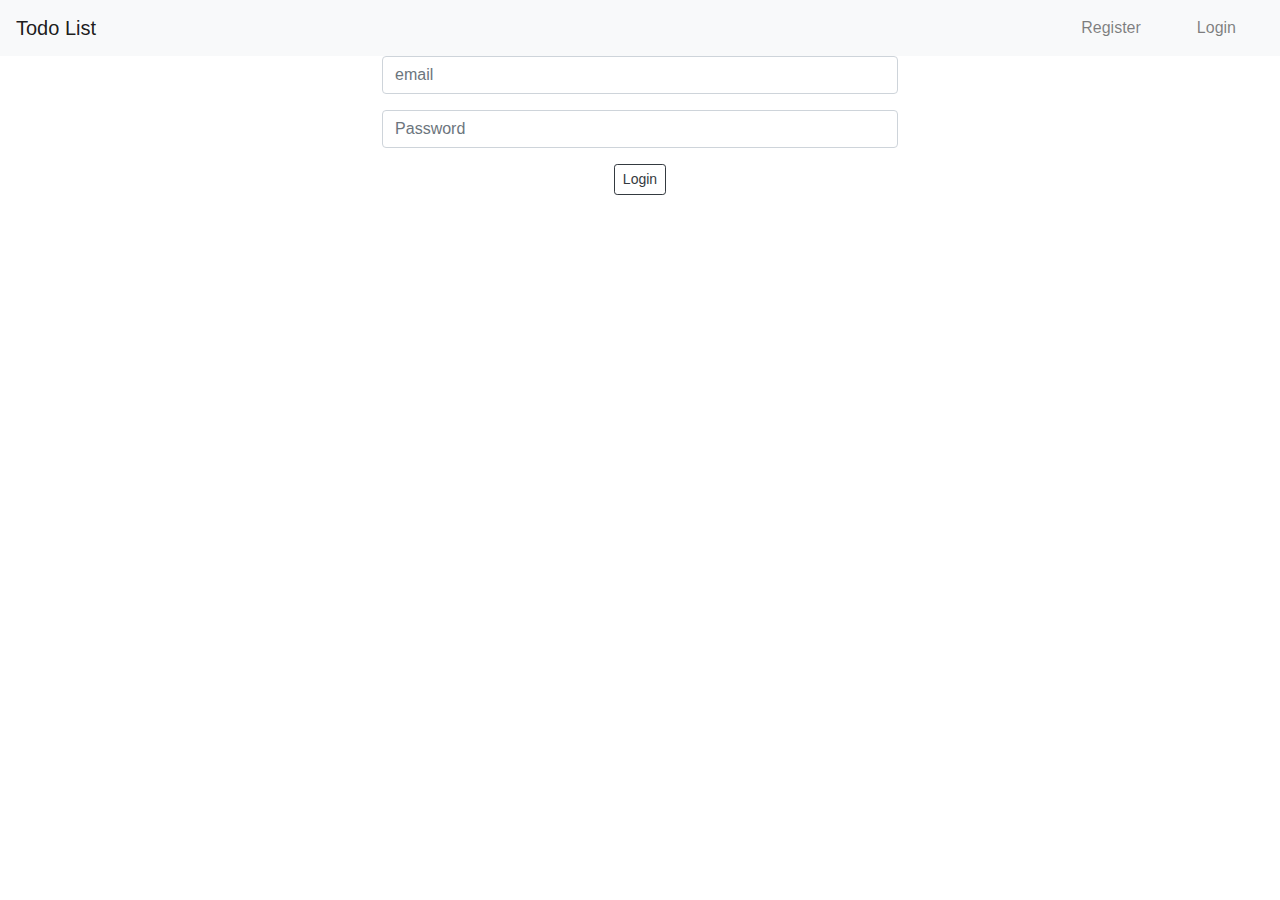
<file: index.html>
<!DOCTYPE html>
<html lang="en">

<head>
    <meta charset="UTF-8">
    <meta name="viewport" content="width=device-width, initial-scale=1.0">
    <link rel="stylesheet" href="https://maxcdn.bootstrapcdn.com/bootstrap/4.0.0/css/bootstrap.min.css"
        integrity="sha384-Gn5384xqQ1aoWXA+058RXPxPg6fy4IWvTNh0E263XmFcJlSAwiGgFAW/dAiS6JXm" crossorigin="anonymous">
    <title>Login</title>
    <link rel="stylesheet" href="assets/css/login.css">
</head>

<body>
    <nav class="navbar navbar-expand-lg navbar-light bg-light">
        <button class="navbar-toggler" type="button" data-toggle="collapse" data-target="#navbarTogglerDemo01"
            aria-controls="navbarTogglerDemo01" aria-expanded="false" aria-label="Toggle navigation">
            <span class="navbar-toggler-icon"></span>
        </button>
        <div class="collapse navbar-collapse" id="navbarTogglerDemo01">
            <a class="navbar-brand" href="#">Todo List</a>
            <ul class="navbar-nav ml-auto mt-2 mt-lg-0">
                <li class="nav-item">
                    <a class="nav-link" href="register.html">Register</a>
                </li>
                <li class="nav-item">
                    <a class="nav-link" href="index.html">Login</a>
            </ul>

        </div>
    </nav>

    <!-- <form id="loginForm">
        <input type="email" id="email" placeholder="email">
        <input type="password" id="password" placeholder="Password">
        <button type="submit">login</button>
    </form> -->
   <main>
    <form id ="loginForm">
        <div class="form-group row justify-content-center">
            <div class="col-sm-5 text-center">
                <input type="email" class="form-control" id="email" placeholder="email">
            </div>
        </div>

        <div class="form-group row justify-content-center">
            <div class="col-sm-5 text-center">
                <input type="password" class="form-control" id="password" placeholder="Password">
            </div>
        </div>
        <div class="col-sm-12 text-center">
            <button type="submit" class="btn btn-outline-dark btn-sm">Login</button>
        </div>
    </form>
   </main>
    
    <script src="/assets/login.js"></script>
    <script src="https://code.jquery.com/jquery-3.2.1.slim.min.js"
        integrity="sha384-KJ3o2DKtIkvYIK3UENzmM7KCkRr/rE9/Qpg6aAZGJwFDMVNA/GpGFF93hXpG5KkN"
        crossorigin="anonymous"></script>
    <script src="https://cdnjs.cloudflare.com/ajax/libs/popper.js/1.12.9/umd/popper.min.js"
        integrity="sha384-ApNbgh9B+Y1QKtv3Rn7W3mgPxhU9K/ScQsAP7hUibX39j7fakFPskvXusvfa0b4Q"
        crossorigin="anonymous"></script>
    <script src="https://maxcdn.bootstrapcdn.com/bootstrap/4.0.0/js/bootstrap.min.js"
        integrity="sha384-JZR6Spejh4U02d8jOt6vLEHfe/JQGiRRSQQxSfFWpi1MquVdAyjUar5+76PVCmYl"
        crossorigin="anonymous"></script>

</body>

</html>
</file>
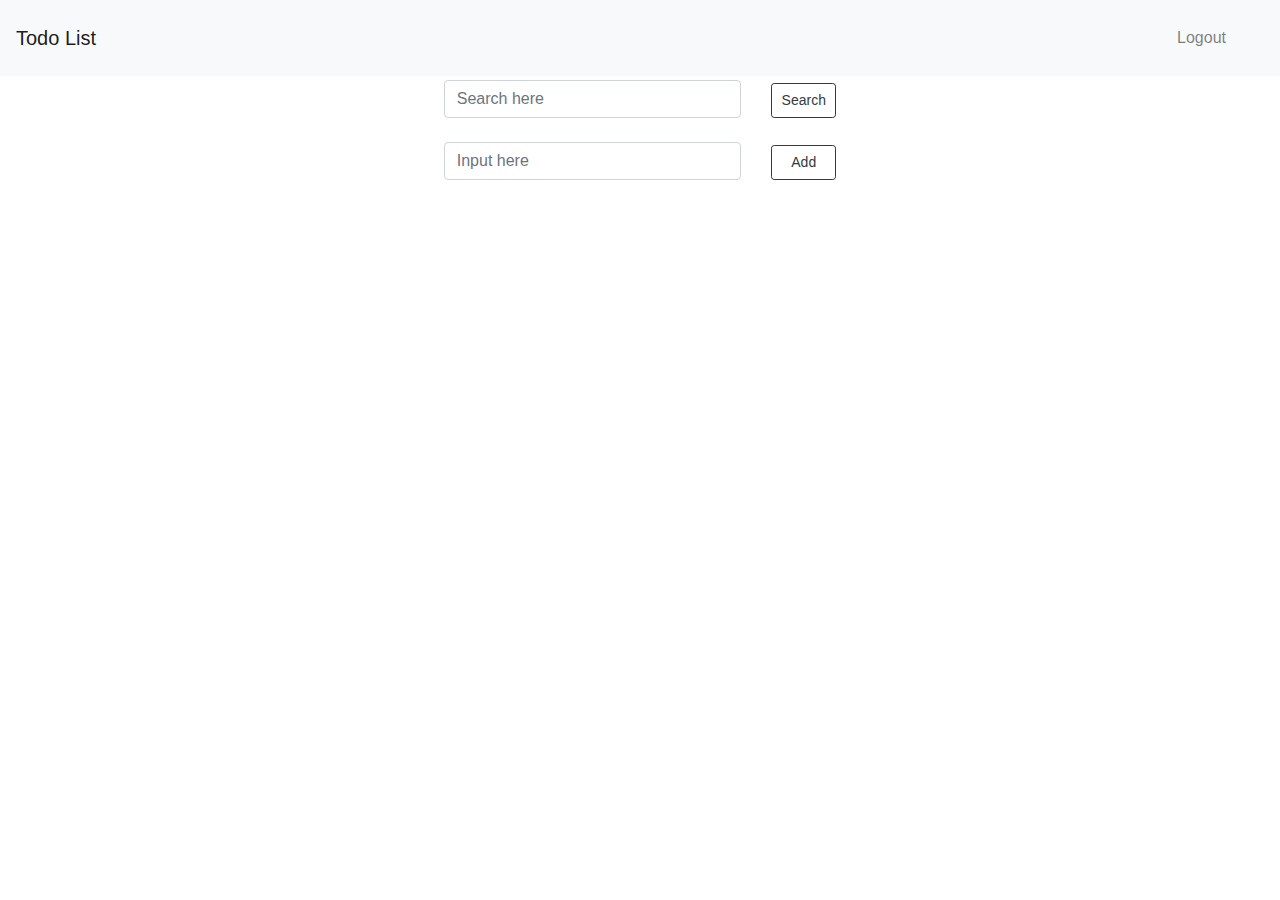
<file: dashboard.html>
<!DOCTYPE html>
<html lang="en">

<head>
    <meta charset="UTF-8">
    <meta name="viewport" content="width=device-width, initial-scale=1.0">
    <meta http-equiv="X-UA-Compatible" content="ie=edge">
    <title>Todo List</title>
    <link rel="stylesheet" href="./assets/css/indexx.css">
    <link rel="stylesheet" href="https://stackpath.bootstrapcdn.com/bootstrap/4.4.1/css/bootstrap.min.css"
        integrity="sha384-Vkoo8x4CGsO3+Hhxv8T/Q5PaXtkKtu6ug5TOeNV6gBiFeWPGFN9MuhOf23Q9Ifjh" crossorigin="anonymous">
</head>

<body>
    <nav class="navbar navbar-expand-lg navbar-light bg-light">
        <button class="navbar-toggler" type="button" data-toggle="collapse" data-target="#navbarTogglerDemo01"
            aria-controls="navbarTogglerDemo01" aria-expanded="false" aria-label="Toggle navigation">
            <span class="navbar-toggler-icon"></span>
        </button>
        <div class="collapse navbar-collapse" id="navbarTogglerDemo01">
            <a class="navbar-brand" href="#">Todo List</a>
            <ul class="navbar-nav ml-auto mt-2 mt-lg-0">
                <li class="nav-item">
                    <a class="nav-link" href="index.html">Logout</a>
            </ul>

        </div>
    </nav>
    
    <form>
        <div class="form-col align-items-center">
            <div class = "form-group row justify-content-center">
                <div class="col-sm-3 my-1">
                    <label class="sr-only" for="inlineFormInputName">Name</label>
                    <input type="text" class="form-control" id="inlineFormInputName1" placeholder="Search here">
                </div>
                <div class="col-auto my-1">
                    <button id="searchList" type="submit" class="btn btn-outline-dark btn-sm">Search</button>
                </div>
            </div>
            <div class="form-group row justify-content-center">
                <div class="col-sm-3 my-1">
                    <label class="sr-only" for="inlineFormInputName">Name</label>
                    <input type="text" class="form-control" id="inlineFormInputName2" placeholder="Input here">
                </div>
                <div class="col-auto my-1">
                    <button id="submitForm" type="submit" class="btn btn-outline-dark btn-sm">Add</button>
                </div>
            </div>
            
           
        </div>
    </form>

    <section id='output' class="output-box">
        <div class="col-lg-12 ">
            <ul id='list-todos' class="list-group ">    
            </ul>
        </div>
    </section>
    <script src="./assets/indexx.js"></script>
    <script src="https://code.jquery.com/jquery-3.4.1.slim.min.js"
        integrity="sha384-J6qa4849blE2+poT4WnyKhv5vZF5SrPo0iEjwBvKU7imGFAV0wwj1yYfoRSJoZ+n"
        crossorigin="anonymous"></script>
    <script src="https://cdn.jsdelivr.net/npm/popper.js@1.16.0/dist/umd/popper.min.js"
        integrity="sha384-Q6E9RHvbIyZFJoft+2mJbHaEWldlvI9IOYy5n3zV9zzTtmI3UksdQRVvoxMfooAo"
        crossorigin="anonymous"></script>
    <script src="https://stackpath.bootstrapcdn.com/bootstrap/4.4.1/js/bootstrap.min.js"
        integrity="sha384-wfSDF2E50Y2D1uUdj0O3uMBJnjuUD4Ih7YwaYd1iqfktj0Uod8GCExl3Og8ifwB6"
        crossorigin="anonymous"></script>
</body>

</html>
</file>
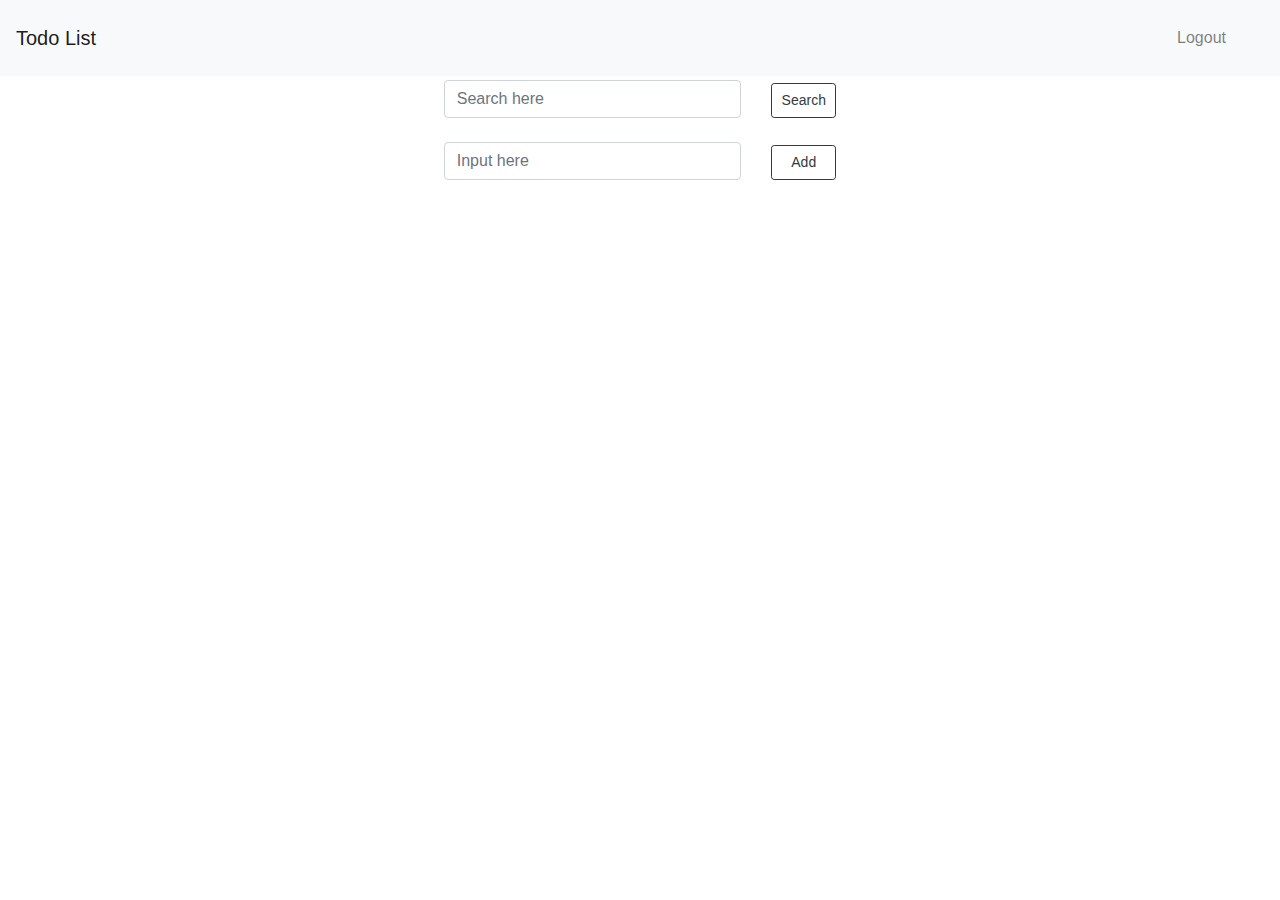
<file: indexx.html>
<!DOCTYPE html>
<html lang="en">

<head>
    <meta charset="UTF-8">
    <meta name="viewport" content="width=device-width, initial-scale=1.0">
    <meta http-equiv="X-UA-Compatible" content="ie=edge">
    <title>Document</title>
    <link rel="stylesheet" href="./assets/css/indexx.css">
    <link rel="stylesheet" href="https://stackpath.bootstrapcdn.com/bootstrap/4.4.1/css/bootstrap.min.css"
        integrity="sha384-Vkoo8x4CGsO3+Hhxv8T/Q5PaXtkKtu6ug5TOeNV6gBiFeWPGFN9MuhOf23Q9Ifjh" crossorigin="anonymous">
</head>

<body>
    <nav class="navbar navbar-expand-lg navbar-light bg-light">
        <button class="navbar-toggler" type="button" data-toggle="collapse" data-target="#navbarTogglerDemo01"
            aria-controls="navbarTogglerDemo01" aria-expanded="false" aria-label="Toggle navigation">
            <span class="navbar-toggler-icon"></span>
        </button>
        <div class="collapse navbar-collapse" id="navbarTogglerDemo01">
            <a class="navbar-brand" href="#">Todo List</a>
            <ul class="navbar-nav ml-auto mt-2 mt-lg-0">
                <li class="nav-item">
                    <a class="nav-link" href="login.html">Logout</a>
            </ul>

        </div>
    </nav>
    
    <form>
        <div class="form-col align-items-center">
            <div class = "form-group row justify-content-center">
                <div class="col-sm-3 my-1">
                    <label class="sr-only" for="inlineFormInputName">Name</label>
                    <input type="text" class="form-control" id="inlineFormInputName1" placeholder="Search here">
                </div>
                <div class="col-auto my-1">
                    <button id="searchList" type="submit" class="btn btn-outline-dark btn-sm">Search</button>
                </div>
            </div>
            <div class="form-group row justify-content-center">
                <div class="col-sm-3 my-1">
                    <label class="sr-only" for="inlineFormInputName">Name</label>
                    <input type="text" class="form-control" id="inlineFormInputName2" placeholder="Input here">
                </div>
                <div class="col-auto my-1">
                    <button id="submitForm" type="submit" class="btn btn-outline-dark btn-sm">Add</button>
                </div>
            </div>
            
           
        </div>
    </form>

    <section id='output' class="output-box">
        <div class="col-lg-12 ">
            <ul id='list-todos' class="list-group d-flex justify-content-around">    
            </ul>
        </div>
    </section>
    <script src="./assets/indexx.js"></script>
    <script src="https://code.jquery.com/jquery-3.4.1.slim.min.js"
        integrity="sha384-J6qa4849blE2+poT4WnyKhv5vZF5SrPo0iEjwBvKU7imGFAV0wwj1yYfoRSJoZ+n"
        crossorigin="anonymous"></script>
    <script src="https://cdn.jsdelivr.net/npm/popper.js@1.16.0/dist/umd/popper.min.js"
        integrity="sha384-Q6E9RHvbIyZFJoft+2mJbHaEWldlvI9IOYy5n3zV9zzTtmI3UksdQRVvoxMfooAo"
        crossorigin="anonymous"></script>
    <script src="https://stackpath.bootstrapcdn.com/bootstrap/4.4.1/js/bootstrap.min.js"
        integrity="sha384-wfSDF2E50Y2D1uUdj0O3uMBJnjuUD4Ih7YwaYd1iqfktj0Uod8GCExl3Og8ifwB6"
        crossorigin="anonymous"></script>
</body>

</html>
</file>
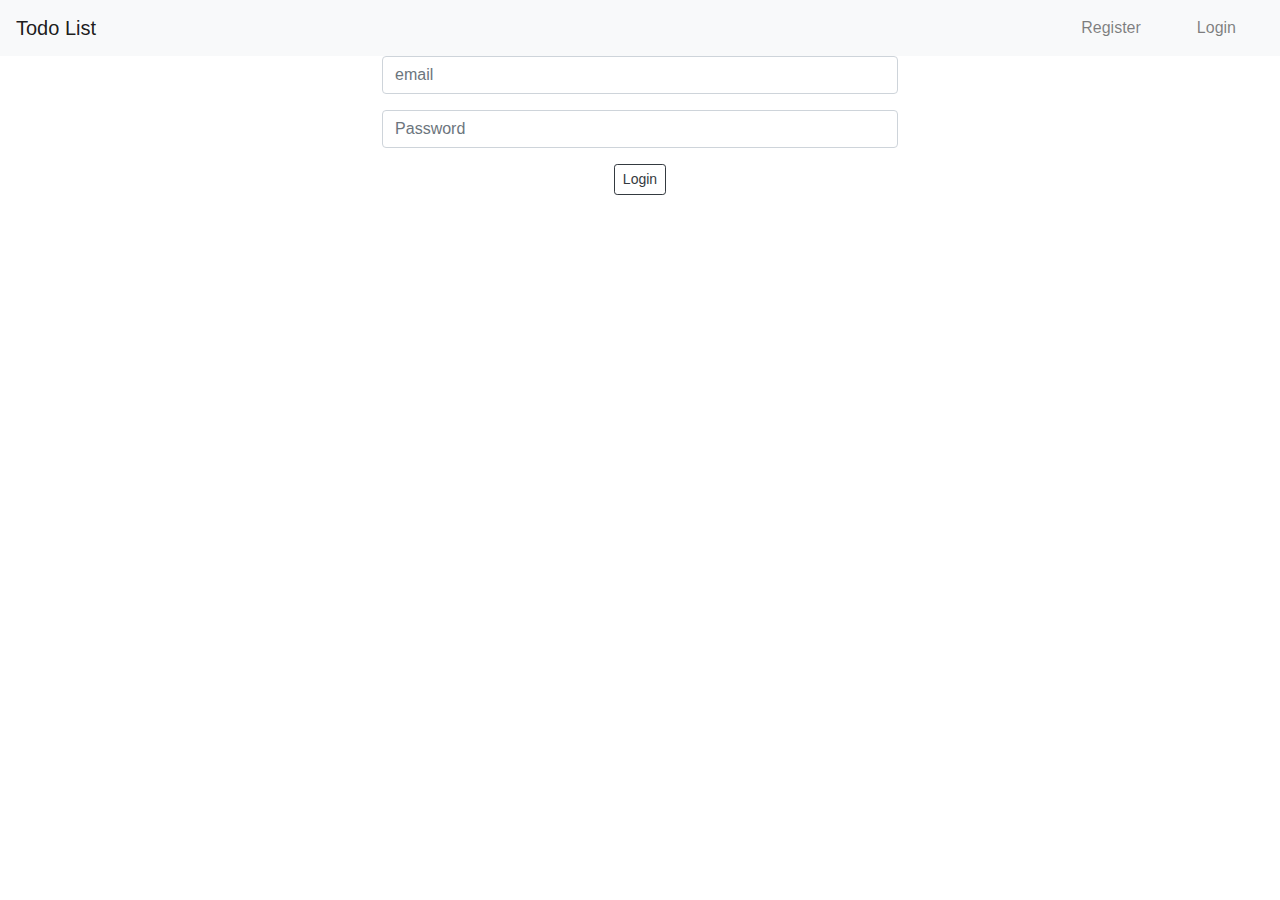
<file: login.html>
<!DOCTYPE html>
<html lang="en">

<head>
    <meta charset="UTF-8">
    <meta name="viewport" content="width=device-width, initial-scale=1.0">
    <link rel="stylesheet" href="https://maxcdn.bootstrapcdn.com/bootstrap/4.0.0/css/bootstrap.min.css"
        integrity="sha384-Gn5384xqQ1aoWXA+058RXPxPg6fy4IWvTNh0E263XmFcJlSAwiGgFAW/dAiS6JXm" crossorigin="anonymous">
    <title>Document</title>
    <link rel="stylesheet" href="assets/css/login.css">
</head>

<body>
    <nav class="navbar navbar-expand-lg navbar-light bg-light">
        <button class="navbar-toggler" type="button" data-toggle="collapse" data-target="#navbarTogglerDemo01"
            aria-controls="navbarTogglerDemo01" aria-expanded="false" aria-label="Toggle navigation">
            <span class="navbar-toggler-icon"></span>
        </button>
        <div class="collapse navbar-collapse" id="navbarTogglerDemo01">
            <a class="navbar-brand" href="#">Todo List</a>
            <ul class="navbar-nav ml-auto mt-2 mt-lg-0">
                <li class="nav-item">
                    <a class="nav-link" href="register.html">Register</a>
                </li>
                <li class="nav-item">
                    <a class="nav-link" href="login.html">Login</a>
            </ul>

        </div>
    </nav>

    <!-- <form id="loginForm">
        <input type="email" id="email" placeholder="email">
        <input type="password" id="password" placeholder="Password">
        <button type="submit">login</button>
    </form> -->
   <main>
    <form id ="loginForm">
        <div class="form-group row justify-content-center">
            <div class="col-sm-5 text-center">
                <input type="email" class="form-control" id="email" placeholder="email">
            </div>
        </div>

        <div class="form-group row justify-content-center">
            <div class="col-sm-5 text-center">
                <input type="password" class="form-control" id="password" placeholder="Password">
            </div>
        </div>
        <div class="col-sm-12 text-center">
            <button type="submit" class="btn btn-outline-dark btn-sm">Login</button>
        </div>
    </form>
   </main>
    
    <script src="/assets/login.js"></script>
    <script src="https://code.jquery.com/jquery-3.2.1.slim.min.js"
        integrity="sha384-KJ3o2DKtIkvYIK3UENzmM7KCkRr/rE9/Qpg6aAZGJwFDMVNA/GpGFF93hXpG5KkN"
        crossorigin="anonymous"></script>
    <script src="https://cdnjs.cloudflare.com/ajax/libs/popper.js/1.12.9/umd/popper.min.js"
        integrity="sha384-ApNbgh9B+Y1QKtv3Rn7W3mgPxhU9K/ScQsAP7hUibX39j7fakFPskvXusvfa0b4Q"
        crossorigin="anonymous"></script>
    <script src="https://maxcdn.bootstrapcdn.com/bootstrap/4.0.0/js/bootstrap.min.js"
        integrity="sha384-JZR6Spejh4U02d8jOt6vLEHfe/JQGiRRSQQxSfFWpi1MquVdAyjUar5+76PVCmYl"
        crossorigin="anonymous"></script>

</body>

</html>
</file>
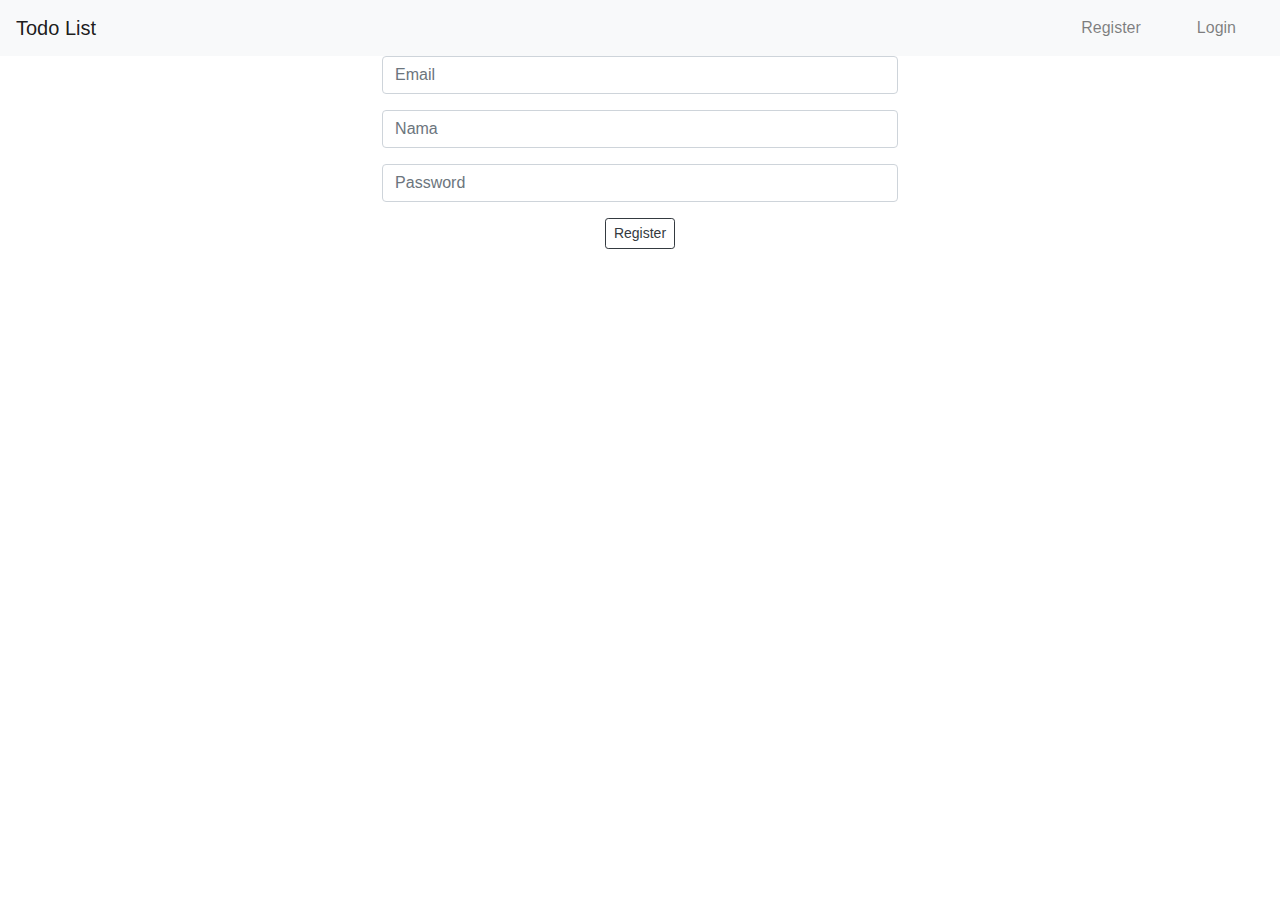
<file: register.html>
<!DOCTYPE html>
<html lang="en">

<head>
    <meta charset="UTF-8">
    <meta name="viewport" content="width=device-width, initial-scale=1.0">
    <link rel="stylesheet" href="https://maxcdn.bootstrapcdn.com/bootstrap/4.0.0/css/bootstrap.min.css"
        integrity="sha384-Gn5384xqQ1aoWXA+058RXPxPg6fy4IWvTNh0E263XmFcJlSAwiGgFAW/dAiS6JXm" crossorigin="anonymous">
    <title>Register</title>
    <link rel="stylesheet" href="assets/css/register.css">
</head>

<body>
    <nav class="navbar navbar-expand-lg navbar-light bg-light">
        <button class="navbar-toggler" type="button" data-toggle="collapse" data-target="#navbarTogglerDemo01"
            aria-controls="navbarTogglerDemo01" aria-expanded="false" aria-label="Toggle navigation">
            <span class="navbar-toggler-icon"></span>
        </button>
        <div class="collapse navbar-collapse" id="navbarTogglerDemo01">
            <a class="navbar-brand" href="#">Todo List</a>
            <ul class="navbar-nav ml-auto mt-2 mt-lg-0">
                <li class="nav-item">
                    <a class="nav-link" href="register.html">Register</a>
                </li>
                <li class="nav-item">
                    <a class="nav-link" href="index.html">Login</a>
            </ul>

        </div>
    </nav>

    <main>
        <!-- <form id="registerForm">
            <input type="email" id="email" placeholder="Email">
            <input type="text" id="nama" placeholder="User Name">
            <input type="password" id="password" placeholder="Password">
            <button type="submit">Register</button>
        </form> -->
        <form id ="registerForm">
            <div class="form-group row justify-content-center">
                <div class="col-sm-5 text-center">
                    <input type="email" class="form-control" id="email" placeholder="Email">
                </div>
            </div>

            <div class="form-group row justify-content-center">
                <div class="col-sm-5 text-center">
                    <input type="text" class="form-control" id="nama" placeholder="Nama">
                </div>
            </div>
            <div class="form-group row justify-content-center">
                <div class="col-sm-5 text-center">
                    <input type="password" class="form-control" id="password" placeholder="Password">
                </div>
            </div>
            <div class="col-sm-12 text-center">
                <button type="submit" class="btn btn-outline-dark btn-sm">Register</button>
            </div>
        </form>
    </main>

    <script src="/assets/register.js"></script>
    <script src="https://code.jquery.com/jquery-3.2.1.slim.min.js"
        integrity="sha384-KJ3o2DKtIkvYIK3UENzmM7KCkRr/rE9/Qpg6aAZGJwFDMVNA/GpGFF93hXpG5KkN"
        crossorigin="anonymous"></script>
    <script src="https://cdnjs.cloudflare.com/ajax/libs/popper.js/1.12.9/umd/popper.min.js"
        integrity="sha384-ApNbgh9B+Y1QKtv3Rn7W3mgPxhU9K/ScQsAP7hUibX39j7fakFPskvXusvfa0b4Q"
        crossorigin="anonymous"></script>
    <script src="https://maxcdn.bootstrapcdn.com/bootstrap/4.0.0/js/bootstrap.min.js"
        integrity="sha384-JZR6Spejh4U02d8jOt6vLEHfe/JQGiRRSQQxSfFWpi1MquVdAyjUar5+76PVCmYl"
        crossorigin="anonymous"></script>
</body>

</html>
</file>
<file: assets/css/login.css>
nav ul {
  display: -webkit-box;
  display: -ms-flexbox;
  display: flex;
}

nav ul li {
  list-style: none;
  padding: 0 20px;
}
/*# sourceMappingURL=login.css.map */
</file>
<file: assets/css/indexx.css>
nav ul {
  display: -webkit-box;
  display: -ms-flexbox;
  display: flex;
}

nav ul li {
  list-style: none;
  padding: 0 20px;
  margin: 10px 10px 10px 10px;
}

form button {
  width: 65px;
  height: 35px;
  margin-top: 3px;
}

#output div {
  width: 65px;
  height: 35px;
}

#output ul {
  color: black;
  margin-left: 400px;
}

#output li {
  margin-top: 13px;
  list-style: none;
}

#output span {
  margin-right: 30px;
}

#output button {
  margin-right: 20px;
  height: 30px;
  width: 60px;
  margin-top: 5px;
}
/*# sourceMappingURL=indexx.css.map */
</file>
<file: assets/css/register.css>
nav ul {
  display: -webkit-box;
  display: -ms-flexbox;
  display: flex;
}

nav ul li {
  list-style: none;
  padding: 0 20px;
}
/*# sourceMappingURL=register.css.map */
</file>
